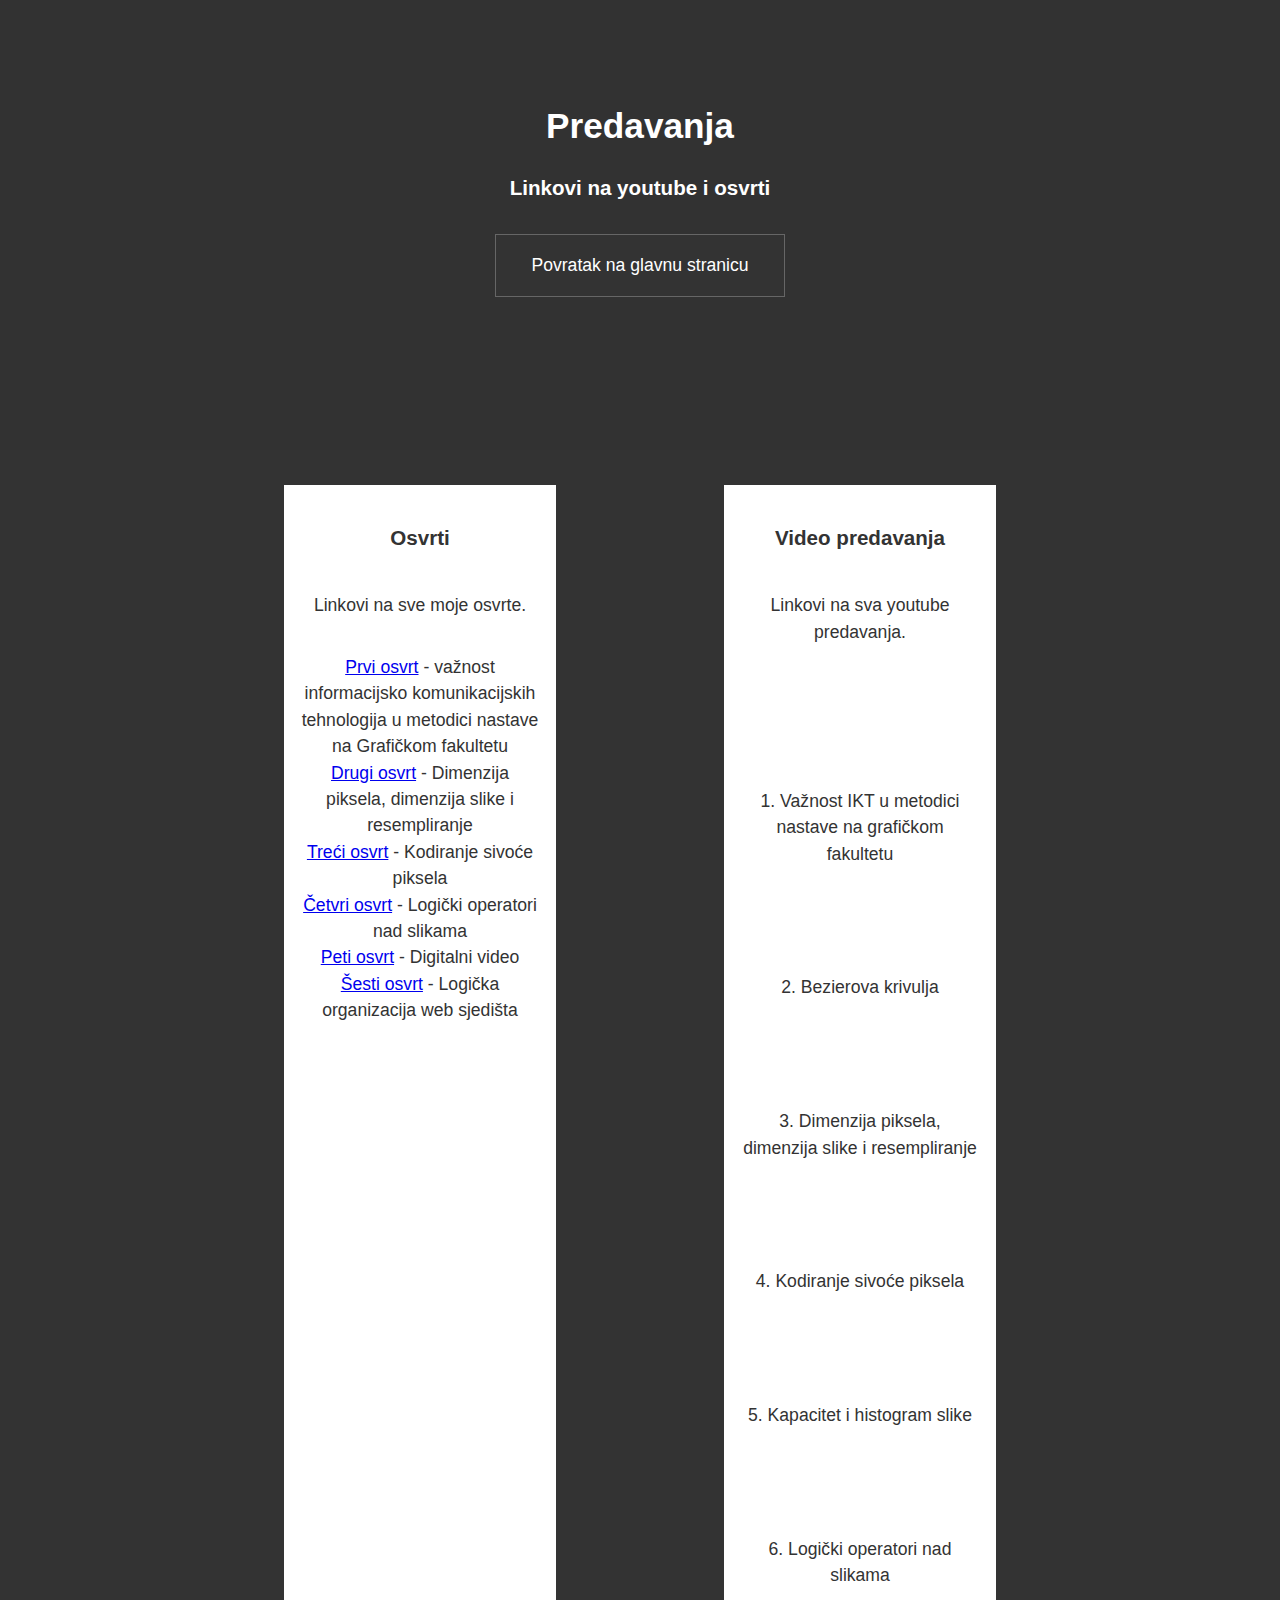
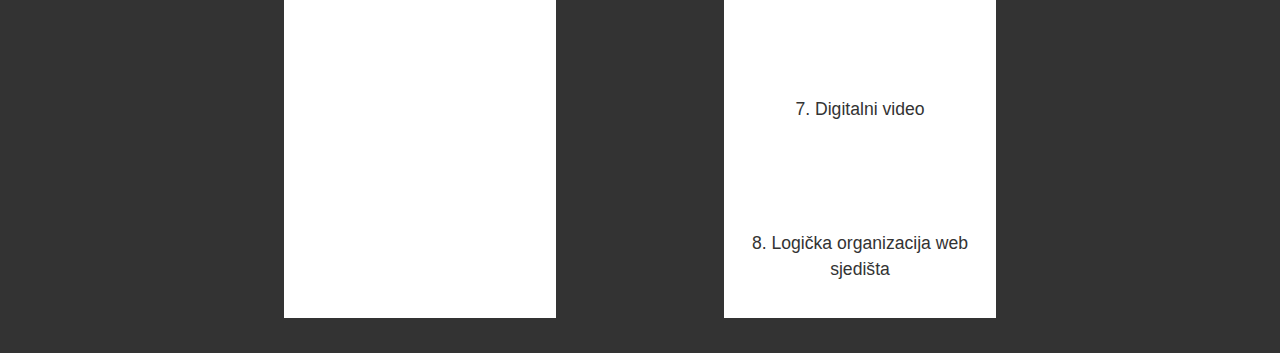
<file: predavanja.html>
<!DOCTYPE html>
<html lang="en" dir="ltr">
  <head>
    <meta charset="utf-8">
    <title>Predavanja</title>
    <link rel="stylesheet" href="style.css">
</head>


  <body>
    <header id="showcase" class="grid">
      <div class="bg-image"> </div>
      <div class="content-wrap">
      <h1> Predavanja </h1>
      <h3>Linkovi na youtube i osvrti</h3>
      <a href="index.html" class="btn"> Povratak na glavnu stranicu </a>
      </div>
    </header>

  <!-- razmak. -->
  <section id="section-b" class="grid">
    <ul>
      <li>
        <div class="card">
          <div class="card-content">
            <h3 class="card-title">  Osvrti </h3>
            <p> Linkovi na sve moje osvrte. </p>
          <p> <a href="osvrti/prvi.pdf">Prvi osvrt</a> - važnost informacijsko komunikacijskih tehnologija u metodici nastave na Grafičkom fakultetu <br>
            <a href="osvrti/drugi.pdf">Drugi osvrt</a> - Dimenzija piksela, dimenzija slike i resempliranje <br>
            <a href="osvrti/treci.pdf">Treći osvrt</a> - Kodiranje sivoće piksela <br>
            <a href="osvrti/4.pdf">Četvri osvrt</a> - Logički operatori nad slikama <br>
            <a href="osvrti/5.pdf">Peti osvrt</a> - Digitalni video <br>
            <a href="osvrti/6.pdf">Šesti osvrt</a> - Logička organizacija web sjedišta
            </p>
      </li>


      <li>
        <div class="card">
          <div class="card-content">
            <h3 class="card-title">  Video predavanja </h3>
            <p> Linkovi na sva youtube predavanja.  </p>
            <p><iframe width="200" height="100" src="https://www.youtube.com/embed/54T4aNqUvm0" frameborder="0" allow="accelerometer; autoplay; encrypted-media; gyroscope; picture-in-picture" allowfullscreen></iframe> <br>
            1. Važnost IKT u metodici nastave na grafičkom fakultetu <br>

<iframe width="200" height="100" src="https://www.youtube.com/embed/KRSe420pXn0" frameborder="0" allow="accelerometer; autoplay; encrypted-media; gyroscope; picture-in-picture" allowfullscreen></iframe> <br>
2. Bezierova krivulja <br>


<iframe width="200" height="100" src="https://www.youtube.com/embed/buXRYW3zZvo" frameborder="0" allow="accelerometer; autoplay; encrypted-media; gyroscope; picture-in-picture" allowfullscreen></iframe> <br>
3. Dimenzija piksela, dimenzija slike i resempliranje <br>

<iframe width="200" height="100" src="https://www.youtube.com/embed/X5rrleDM8ew" frameborder="0" allow="accelerometer; autoplay; encrypted-media; gyroscope; picture-in-picture" allowfullscreen></iframe> <br>
4. Kodiranje sivoće piksela <br>

<iframe width="200" height="100" src="https://www.youtube.com/embed/cyrEVAqe3f8" frameborder="0" allow="accelerometer; autoplay; encrypted-media; gyroscope; picture-in-picture" allowfullscreen></iframe> <br>
5. Kapacitet i histogram slike <br>

<iframe width="200" height="100" src="https://www.youtube.com/embed/hOkXpKW0GC4" frameborder="0" allow="accelerometer; autoplay; encrypted-media; gyroscope; picture-in-picture" allowfullscreen></iframe> <br>
6. Logički operatori nad slikama <br>

<iframe width="200" height="100" src="https://www.youtube.com/embed/gWVvLBvEklU" frameborder="0" allow="accelerometer; autoplay; encrypted-media; gyroscope; picture-in-picture" allowfullscreen></iframe> <br>
7. Digitalni video <br>

<iframe width="200" height="100" src="https://www.youtube.com/embed/M4H5GzBeNHo" frameborder="0" allow="accelerometer; autoplay; encrypted-media; gyroscope; picture-in-picture" allowfullscreen></iframe> <br>
8. Logička organizacija web sjedišta <br>
          </p>
      </li>



  </body>


</html>
</file>
<file: style.css>
body {
  margin: 0;
  font-family: Arial, Helvetica, sans-serif;
  background: #333;
  color: #fff;
  font-size: 1.1em;
  line-height: 1.5;
  text-align: center;
}

img {
  display: block;
  width: 100%;
  height:auto;
}

h1,h2,h3 {
  margin:0;
  padding: 1em 0;
}

p {
  margin:0;
  padding: 1em 0;
}

.btn {
  display: inline-block;
  background: #333;
  color: #fff;
  text-decoration: none;
  padding: 1em 2em;
  border: 1px solid #666;
  margin: .5em 0;
}

.btn:cover {
  background: #eaeaea;
  color: #333;
}

#showcase {
  min-height: 450px;
  color: #fff;
  text-align: center;
}

#showcase .bg-image {
  position: absolute;
  background: #333 url("https://www.designer-daily.com/wp-content/uploads/2019/02/graphic-designer-1.jpg");
  background-position: center;
  background-repeat: no-repeat;
  background-size: cover;
  width: 100%;
  height: 450px;
  z-index: -1;
  opacity: 0.2;
}

#showcase h1 {
  padding-top: 100px;
  padding-bottom: 0;
}

#showcase .content-wrap,
#section-a .content-wrap {
  padding:0 1.5em;
}



#section-a {
  background: #eaeaea;
  color: #333;
  padding-bottom: 2em;
}

#section-b {
  padding: 2em 1em 1em;
}

#section-b ul {
  list-style: none;
  margin: 0;
  padding: 0;
}

#section-b li {
  margin-bottom: 1em;
  background: #fff;
  color: #333;
}

.card-content {
  padding: 1em;
}

#main-footer {
  padding: 2em;
  background: #000;
  color: #fff;
  text-align: center;
}

#main-footer a {
  color: #2690d4;
  text-decoration: none;
}

@media(min-width: 700px) {
  .grid {
    display:grid;
    grid-template-columns: 1fr repeat(2,minmax(auto, 25em)) 1fr;
  }

  #section-a .content-text {
    columns: 2;
    column-gap:5em;
  }

  #section-a .content-text p {
    padding-top:0;
  }

  .content-wrap,
  #section-b ul {
    grid-column: 2/4;
  }

  .box, #main-footer div {
    grid-column: span 2;
  }

  #section-b ul{
    display: flex;
    justify-content: space-around;
  }

  #section-b li {
    width: 31%;
</file>
